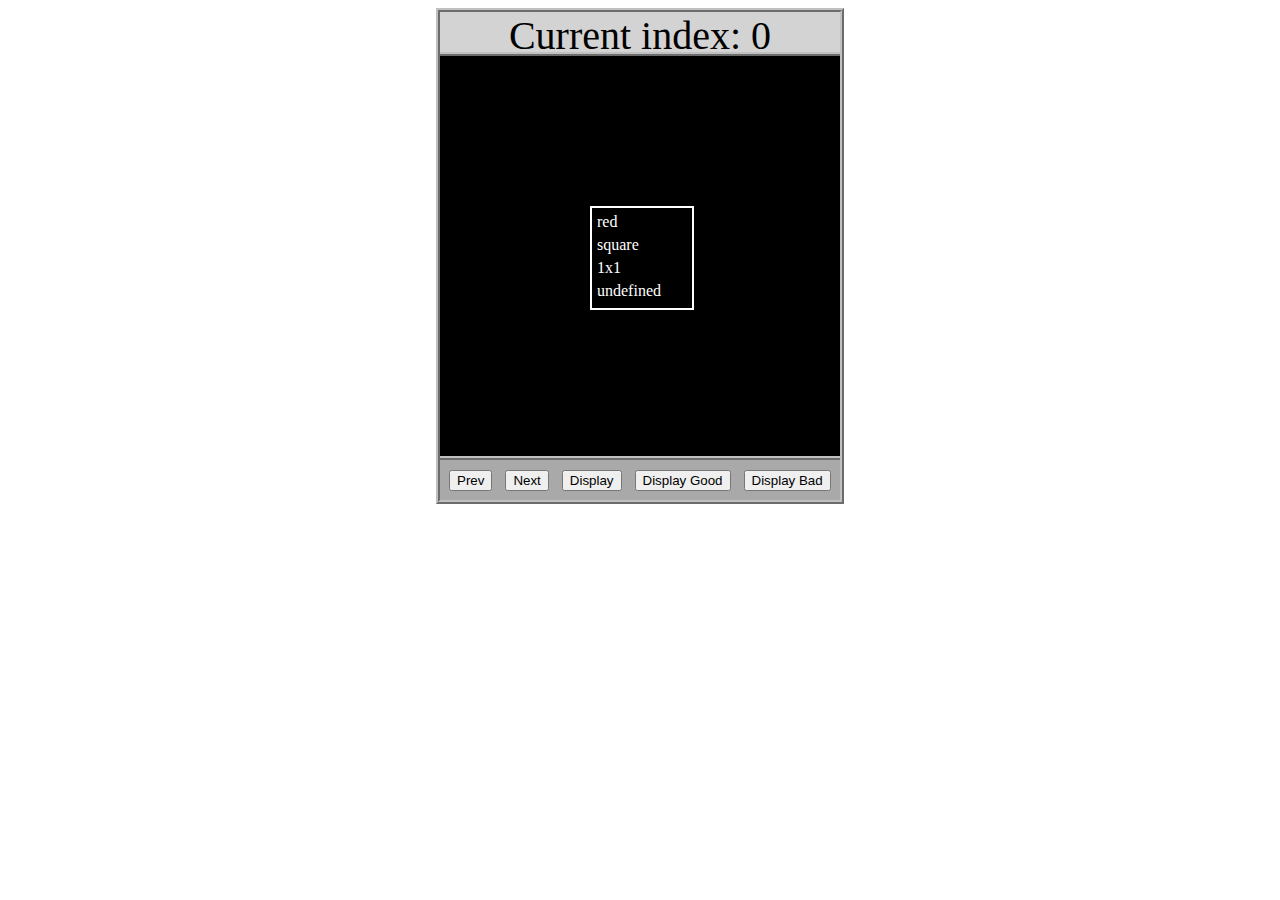
<file: asd-projects/data-shapes/index.html>
<!DOCTYPE html>
<html>
  <head>
    <meta charset="utf-8" />
    <meta name="viewport" content="width=device-width" />
    <title>Data Shapes</title>
    <link rel="stylesheet" href="index.css" />
    <script src="https://code.jquery.com/jquery-3.1.0.js"></script>
    <script src="index.js"></script>
  </head>
  <body>
    <div id="board">
      <div id="info-bar">Current index: 0</div>
      <div id="shape-container">
        <div id="shape"></div>
      </div>
      <div id="button-box">
        <button id="cycle-left">Prev</button>
        <button id="cycle-right">Next</button>
        <button id="execute1">Display</button>
        <button id="execute2">Display Good</button>
        <button id="execute3">Display Bad</button>
      </div>
    </div>
  </body>
</html>
</file>
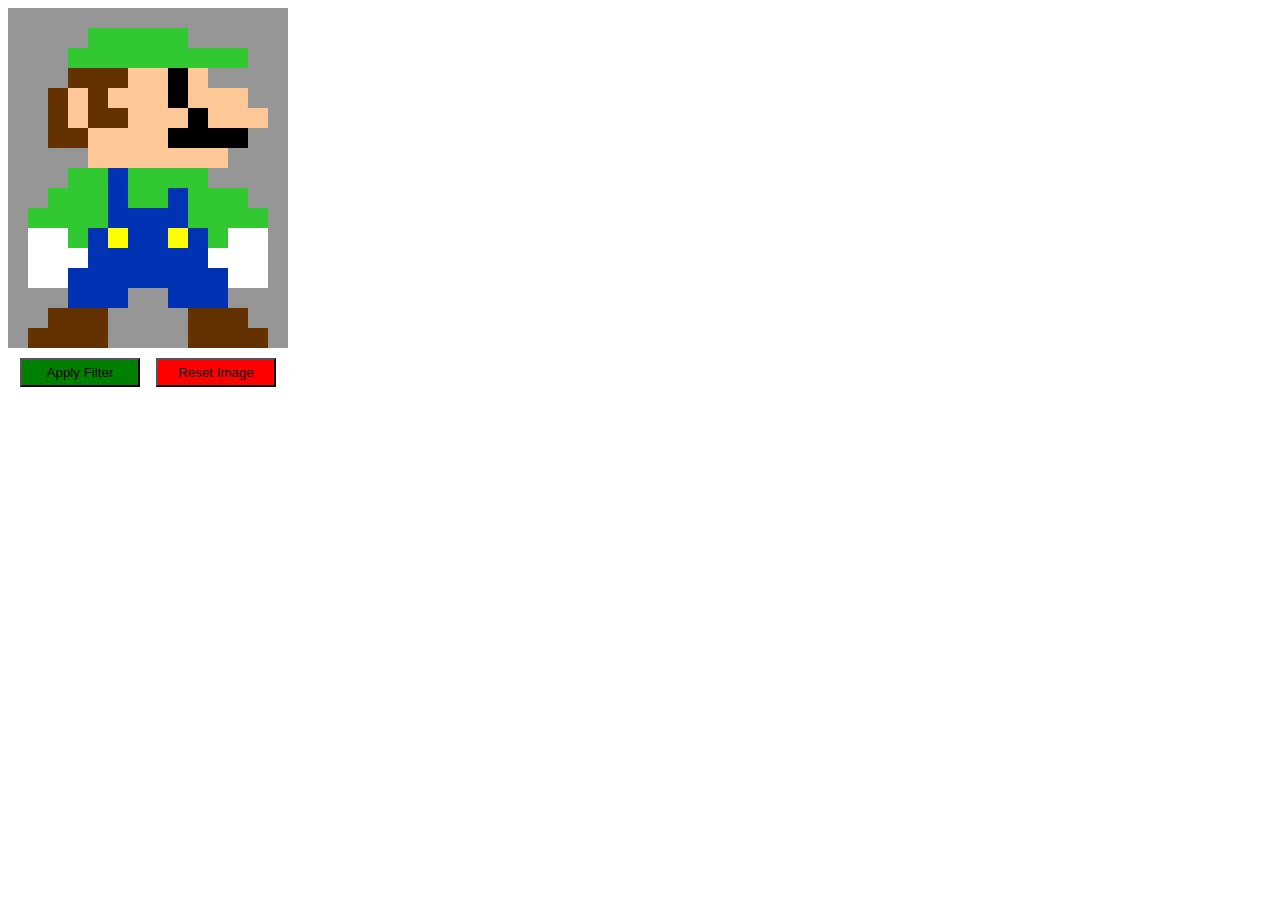
<file: asd-projects/image-filtering/index.html>
<!DOCTYPE html>
<html>
  <head>
    <script src="https://code.jquery.com/jquery-3.1.0.js"></script>
    <meta charset="utf-8" />
    <meta name="viewport" content="width=device-width" />
    <link rel="stylesheet" href="index.css" />
    <script src="image.js"></script>
    <script src="index.js"></script>
    <title>Image Filtering</title>
  </head>
  <body>
    <div id="display"></div>
    <div id="button-box">
      <button id="apply">Apply Filter</button>
      <button id="reset">Reset Image</button>
    </div>
  </body>
</html>
</file>
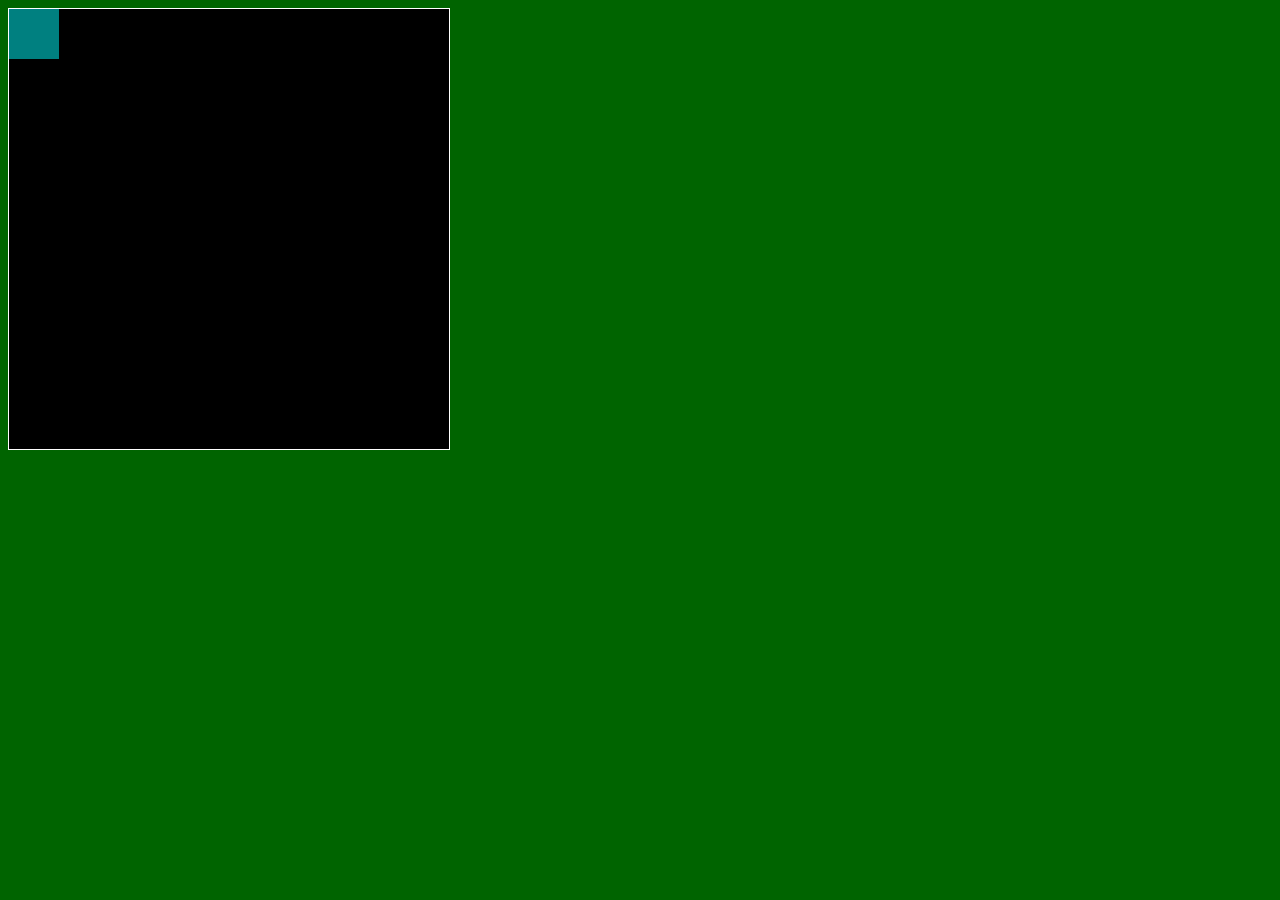
<file: asd-projects/pong/index.html>
<!DOCTYPE html>
<html>
  <head>
    <title>Title</title>
    <!-- Load CSS files -->
    <link rel="stylesheet" type="text/css" href="index.css">
    
    <!-- Load JavaScript files -->
    <script src="jquery.min.js"></script>
    <script src="index.js"></script>
  </head>
  
  <body>
    <div id='board'>
      <div id='gameItem'></div>
    </div>
  </body>
</html>
</file>
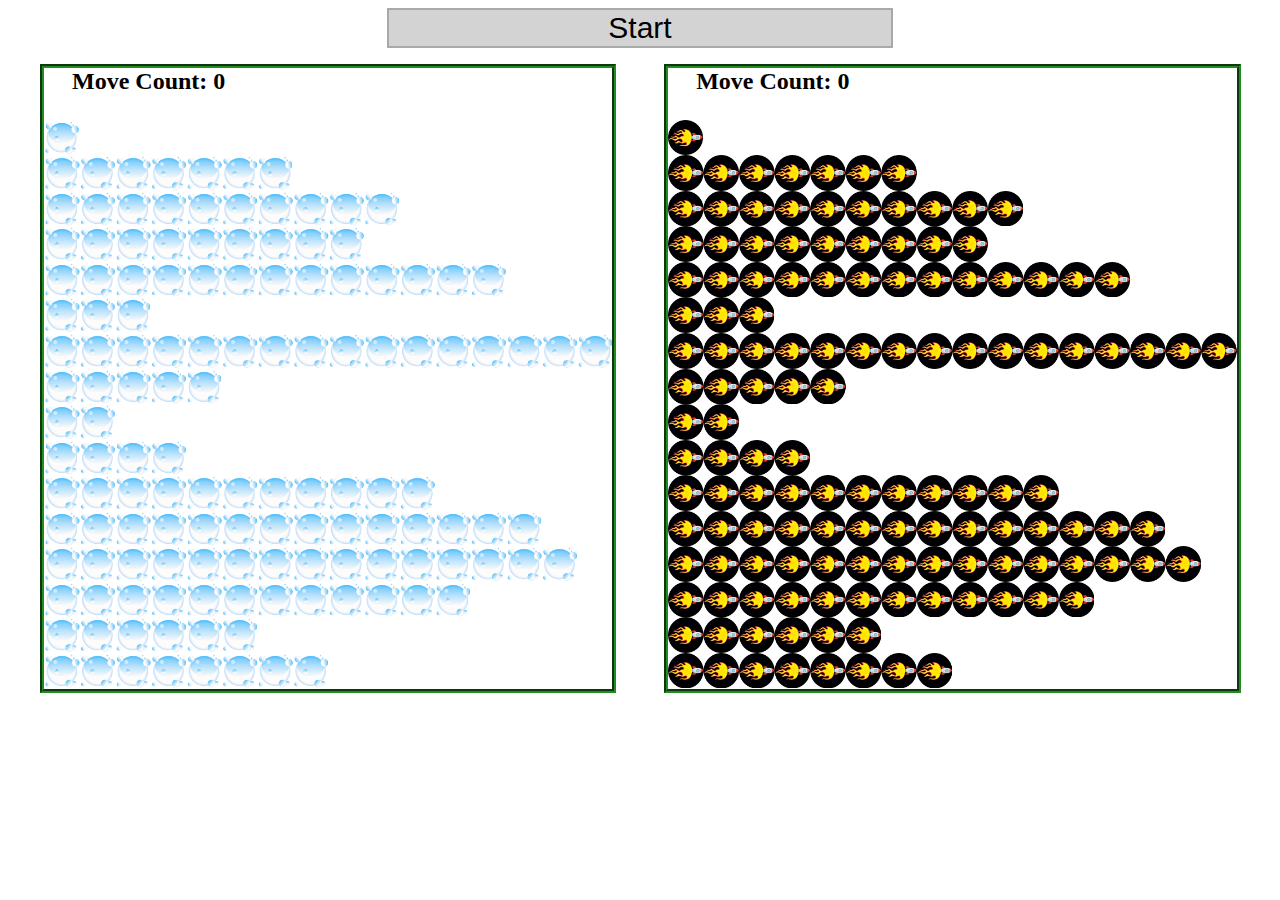
<file: asd-projects/sorting/index.html>
<!DOCTYPE html>
<html>
<head>
    <script src="https://code.jquery.com/jquery-3.1.0.js"></script>    
    <meta charset="utf-8">
    <meta name="viewport" content="width=device-width">
    <link rel="stylesheet" href="index.css">
    <script src="setup.js"></script>
    <script src="index.js"></script>
    <script src="run.js"></script>
    <title>Sorting</title>
</head>
<body>
    <div id="fullContainer">
        <div id="buttonContainer">
          <button id="goButton">Start</button>
        </div>
        <div id="sortContainer">
            <div class="subContainer" id="bubbleArea">
                <h2 id="bubbleCounter">Move Count: 0</h2>
                <div id="displayBubble">

                </div>
            </div>

            <div class="subContainer" id="quickArea">
                <h2 id="quickCounter">Move Count: 0</h2>
                <div id="displayQuick">

                </div>
            </div>
        </div>
    </div>
</body>
</html>
</file>
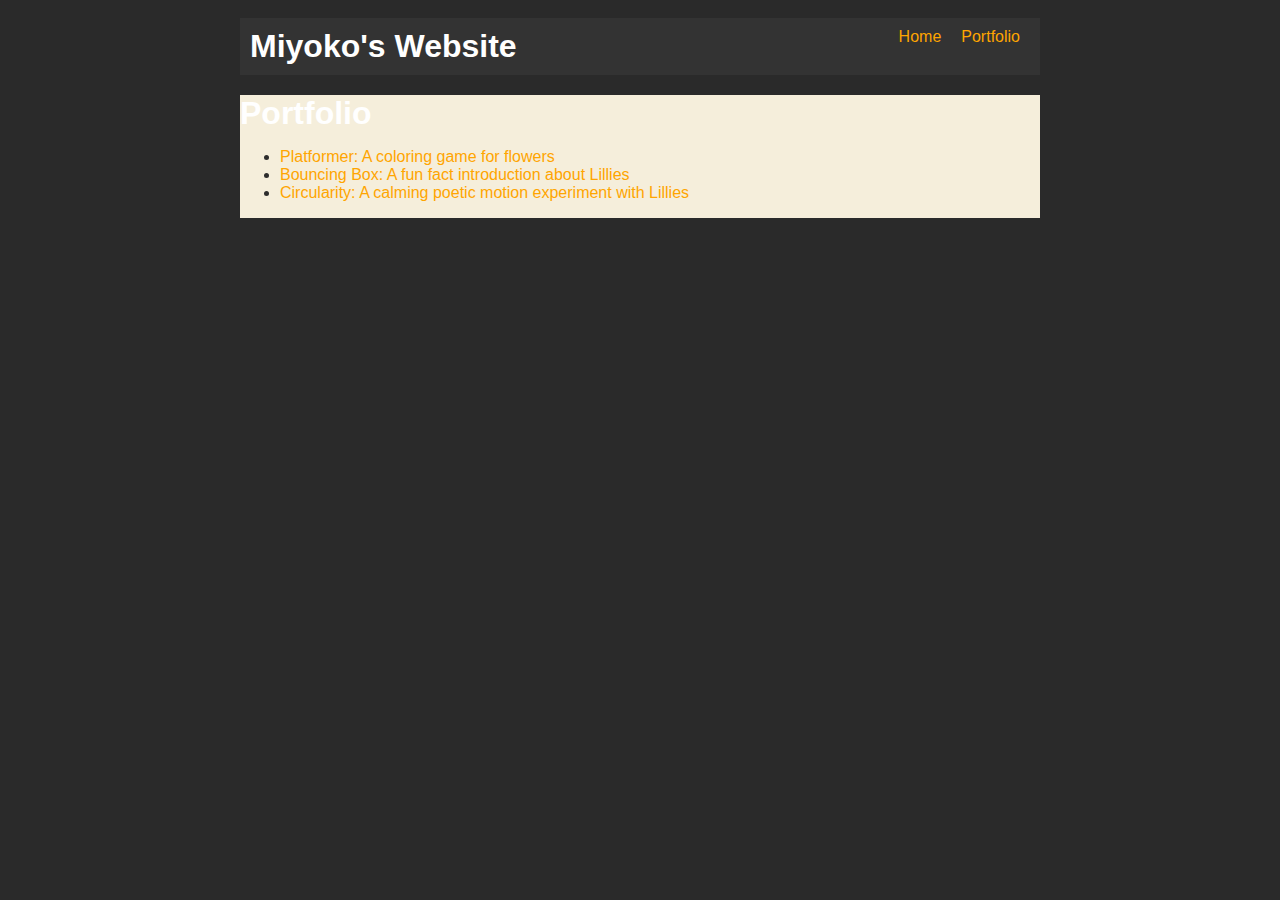
<file: portfolio.html>
<!DOCTYPE html>
<html>
  <head>
    <title>Angel's lilys</title>
    <link rel="stylesheet" href="style.css" />
  </head>

  <body>
    <!-- All content goes here -->
    <div id="all-contents">
    <nav>
      <h1>Miyoko's Website</h1>
      <ul id="nav-ul">
       <li class="nav-li">
          <a href="index.html">Home</a>
       </li>
       <li class="nav-li">
          <a href="portfolio.html">Portfolio</a>
       </li> 
     </ul>
  </nav>

      <main>
        <div class="content">
         <h1>Portfolio</h1>
         <ul id="portfolio">
          <li>
  <a href="https://cdn.splashmath.com/curriculum_uploads/images/playables/colouring_game_flowers_lily.png">Platformer: A coloring game for flowers</a>
</li>
<li>
  <a href="https://www.bhg.com/thmb/JMhNmA66LtA4_w3NCScKXd8ZiDg=/3000x0/filters:no_upscale():strip_icc()/Better-Homes-and-Gardens_Water-lily-facts-that-may-surprise-you-v2-3000x2000-283d54647bba43029f2733c9698d6009.jpg">Bouncing Box: A fun fact introduction about Lillies</a>
</li>
<li>
  <a href="https://encrypted-tbn0.gstatic.com/images?q=tbn:ANd9GcQ-P3gG5i2UJm_UBhpHfh2HQ3SdRrAWqlR18Q&s">Circularity: A calming poetic motion experiment with Lillies</a>
</li>
       </ul>
      </div>
     </main>
    </div>
  </body>
</html>
</file>
<file: asd-projects/data-shapes/index.css>
#board {
  width: 400px;
  margin: auto;
  border: silver ridge 4px;
}

#info-bar {
  width: 400px;
  height: 40px;
  background: lightgray;
  font-size: 40px;
  text-align: center;
}

#shape-container {
  width: 400px;
  height: 400px;
  background: black;
  border-top: silver ridge 4px;
  border-bottom: silver ridge 4px;
}

#button-box {
  width: 400px;
  height: 40px;
  background: darkgray;
}

#shape {
  color: white;
  width: 100px;
  height: 100px;
  position: relative;
  top: 150px;
  left: 150px;
  border: white solid 2px;
  display: block;
}

button {
  width: auto;
  height: auto;
  margin: auto;
  margin-top: 10px;
  margin-left: 9px;
}

p {
  margin: 5px;
}
</file>
<file: asd-projects/image-filtering/index.css>
.square {
  width: 20px;
  height: 20px;
  position: absolute;
}

body > div {
  position: relative;
}

#button-box {
  position: relative;
  top: 350px;
}

button {
  width: 120px;
  padding: 5px;
  margin-left: 12px;
}

#apply {
  background: green;
}

#reset {
  background: red;
}
</file>
<file: asd-projects/pong/index.css>
body {
  background-color: darkgreen;
}

#board {
  width: 440px;
  height: 440px;
  border: 1px solid white;
  background-color: black;
  position: relative;
}

#gameItem {
  background-color: teal;
  width: 50px;
  height: 50px;
  position: absolute;
/*   left: 100px; */  /* Uncomment if you want to set a "starting" position */
/*   top: 100px;  */  /* Uncomment if you want to set a "starting" position */
}
</file>
<file: asd-projects/sorting/index.css>
#fullContainer {
    width:100%;
}
#buttonContainer {
    margin:auto;
    width: 40%;
}
#goButton {
    margin: auto;
    width: 100%;
    border: 2px darkgray double;
    background: lightgray;
    font-size: 30px;
}
#sortContainer {
    display: table;
    margin: 0 auto;
    width: 100%;
}
.subContainer {
    display: inline-block;
    width:45%;
    border: 4px forestgreen groove;
    margin-top: 1.25%;
}
#bubbleArea {
    margin-left: 2.5%;
}
#quickArea {
    margin-left: 3.75%;
}
.subContainer > h2 {
    margin-left: 5%;
    height: 32px;
    margin-top: 0;
}
.sortElement {
    background-position: center;
    background-repeat: repeat-x;
    position: absolute;
    left: 0px;
    margin: 0;
    padding: 0;
}
.subContainer > div {
    position: relative;
}
.bubbleElement {
    background: url('img/bubble.png');
    /*border: 2px aqua ridge;*/
}
.quickElement {
    background: url('img/quick.png');
    /*border: 2px firebrick ridge;*/
}
</file>
<file: style.css>
body {
    background:#2a2a2a;
    color: rgb(45, 45, 45);
    padding: 10px;
    font-family: Arial, sans-serif;
}

#all-contents {
    max-width: 800px;
    margin: auto;
}

/* navigation menu */
nav {
    background: #333;
    margin: 0 auto;
    display: flex;
    padding: 10px;
    margin-bottom: 20px;
}


h1 {
    display: flex;
    align-items: center;
    color: white;
    flex: 1;
    margin: 0;
}

#nav-ul {
    list-style-type: none;
    margin: 0;
    padding: 0;
    display: flex;
}

.nav-li {
    display: inline-block;
    padding: 0 10px;
}

a {
    text-decoration: none;
    color: #ffa500;
}

/* main container area beneath menu */
main {
    background: rgb(245, 238, 219);
    display: flex;
    margin-top: 20px;
}

.sidebar {{
    margin-right: 25px;
    padding: 10px;
}

.sidebar-img {
    width: 200px;
}

.content {
    flex: 1;
    padding: 15px;
}

/* interests section styles */
#interests {
    border: 4px silver ridge;
    padding: 8px;
    margin-top: 20px;
}

h2, h3 {
    margin: 0px;
}
</file>
